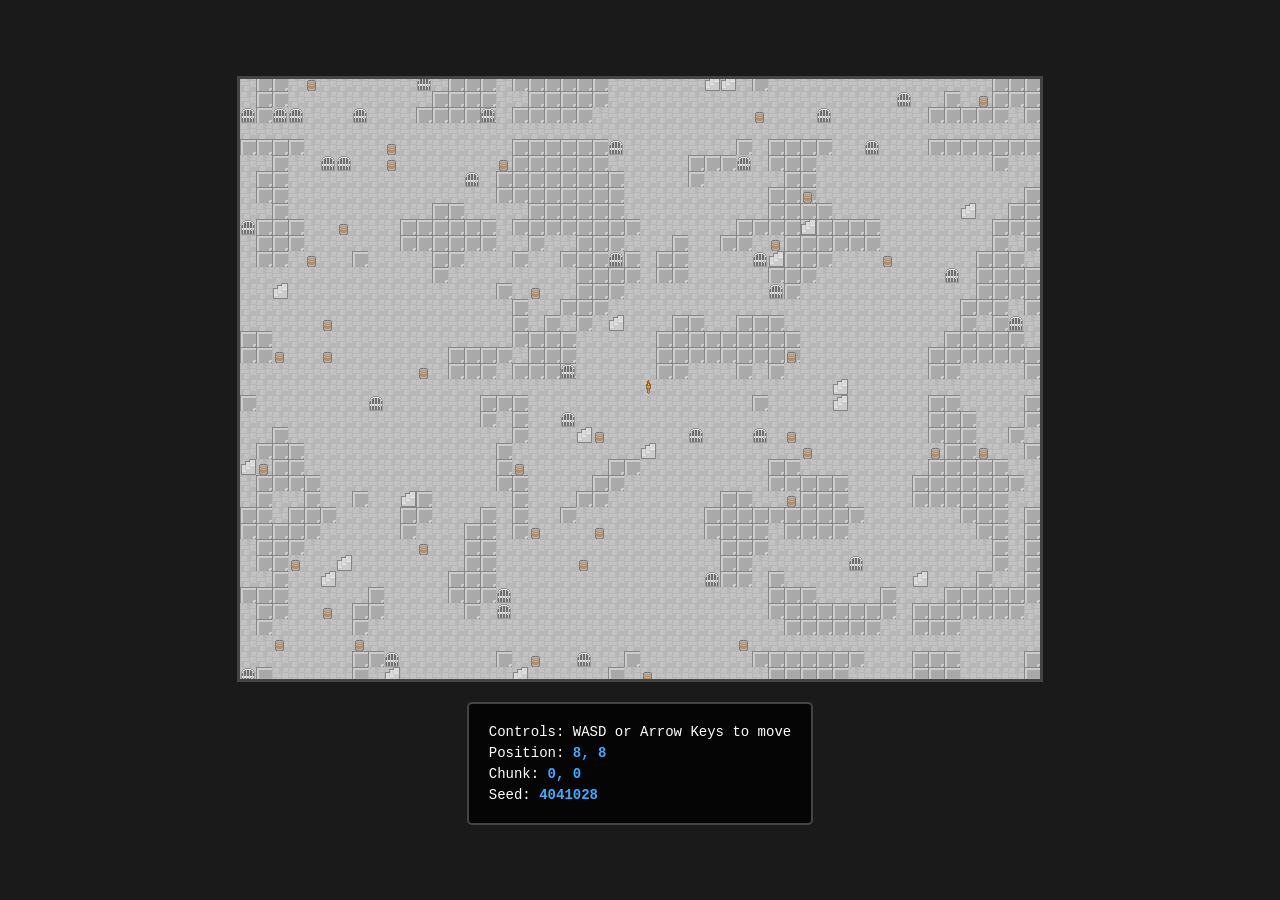
<file: index.html>
<!DOCTYPE html>
<html lang="en">
<head>
    <meta charset="UTF-8">
    <meta name="viewport" content="width=device-width, initial-scale=1.0">
    <title>Pixel Dungeon</title>
    <link rel="stylesheet" href="style.css">
</head>
<body>
    <div id="game-container">
        <canvas id="game-canvas"></canvas>
        <div id="info">
            <div>Controls: WASD or Arrow Keys to move</div>
            <div>Position: <span id="position">0, 0</span></div>
            <div>Chunk: <span id="chunk">0, 0</span></div>
            <div>Seed: <span id="seed"></span></div>
        </div>
    </div>

    <!-- Mobile Joystick -->
    <div id="joystick" aria-hidden="true">
        <div id="joystick-base"></div>
        <div id="joystick-stick"></div>
    </div>
    <script>
        // Show seed in info panel
        let randomSeed = Math.floor(Math.random() * 10000000);
        document.getElementById('seed').textContent = randomSeed;
    </script>
    <!-- Engine systems -->
    <script src="src/engine/input.js"></script>
    <script src="src/engine/camera.js"></script>
    <script src="src/engine/render.js"></script>
    <script src="src/engine/loop.js"></script>
    
    <!-- World systems -->
    <script src="src/world/tileset.js"></script>
    <script src="src/world/generator.js"></script>
    <script src="src/world/chunk.js"></script>
    
    <!-- Entities -->
    <script src="src/entities/player.js"></script>
    
    <!-- Main game -->
    <script src="main.js"></script>
</body>
</html>
</file>
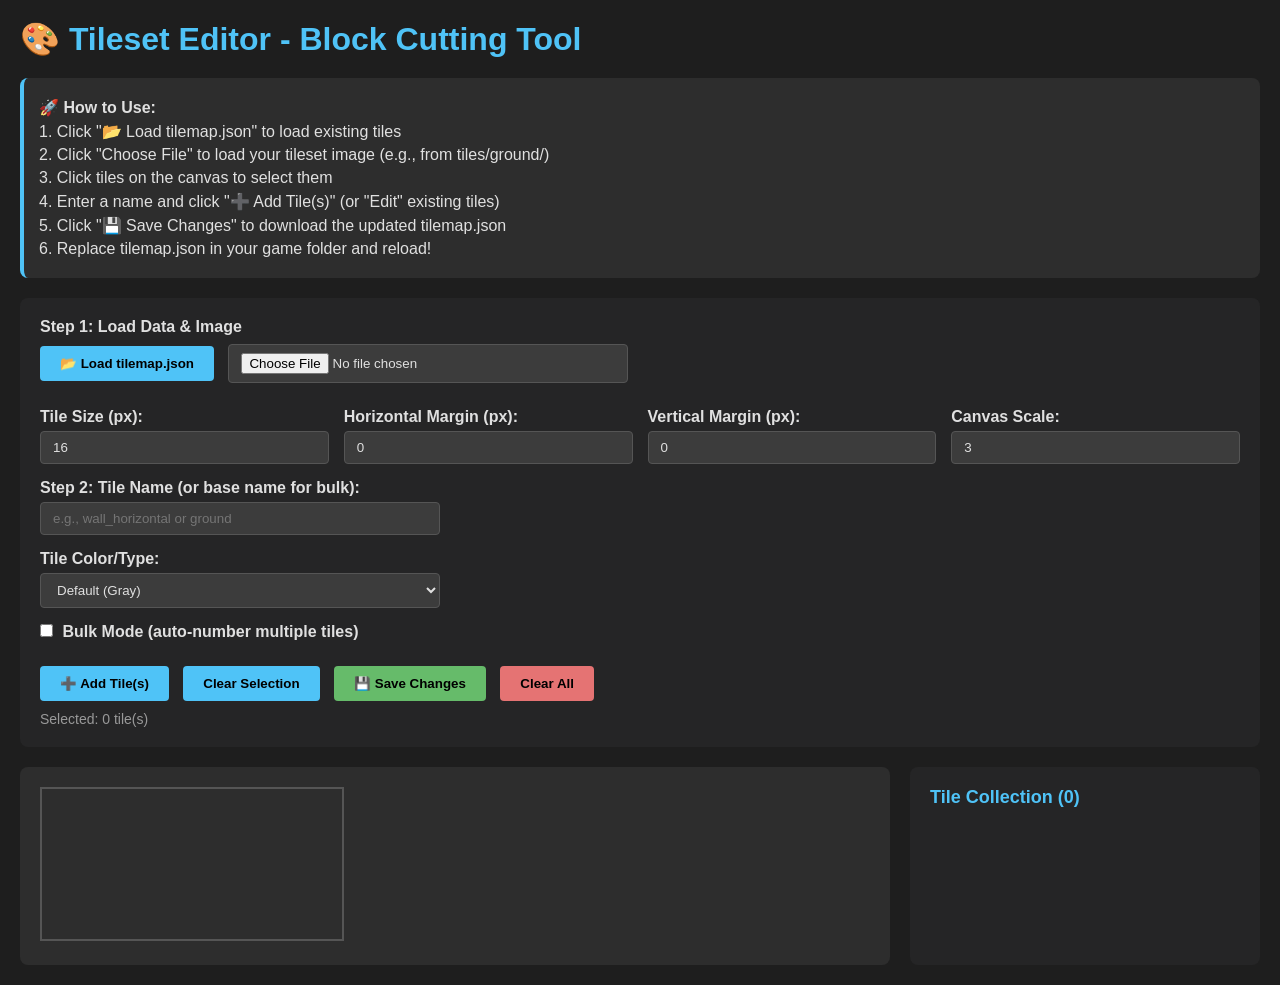
<file: tileset-editor.html>
<!DOCTYPE html>
<html lang="en">
<head>
    <meta charset="UTF-8">
    <meta name="viewport" content="width=device-width, initial-scale=1.0">
    <title>Tileset Editor - Block Cutting Tool</title>
    <style>
        * {
            margin: 0;
            padding: 0;
            box-sizing: border-box;
        }

        body {
            font-family: 'Segoe UI', Tahoma, Geneva, Verdana, sans-serif;
            background: #1e1e1e;
            color: #e0e0e0;
            padding: 20px;
        }

        .container {
            max-width: 1600px;
            margin: 0 auto;
        }

        h1 {
            margin-bottom: 20px;
            color: #4fc3f7;
        }

        .controls {
            background: #252526;
            padding: 20px;
            border-radius: 8px;
            margin-bottom: 20px;
        }

        .control-group {
            margin-bottom: 15px;
        }

        label {
            display: block;
            margin-bottom: 5px;
            font-weight: 600;
        }

        input[type="file"],
        input[type="text"],
        input[type="number"] {
            background: #3c3c3c;
            border: 1px solid #555;
            color: #e0e0e0;
            padding: 8px 12px;
            border-radius: 4px;
            width: 100%;
            max-width: 400px;
        }

        button {
            background: #4fc3f7;
            color: #000;
            border: none;
            padding: 10px 20px;
            border-radius: 4px;
            cursor: pointer;
            font-weight: 600;
            margin-right: 10px;
            margin-top: 10px;
        }

        button:hover {
            background: #29b6f6;
        }

        button.danger {
            background: #e57373;
        }

        button.danger:hover {
            background: #ef5350;
        }

        .editor-area {
            display: grid;
            grid-template-columns: 1fr 350px;
            gap: 20px;
        }

        .canvas-container {
            background: #2d2d2d;
            padding: 20px;
            border-radius: 8px;
            overflow: auto;
            max-height: 800px;
        }

        #tilesetCanvas {
            border: 2px solid #555;
            cursor: crosshair;
            image-rendering: pixelated;
            image-rendering: -moz-crisp-edges;
            image-rendering: crisp-edges;
        }

        .tiles-list {
            background: #252526;
            padding: 20px;
            border-radius: 8px;
            overflow-y: auto;
            max-height: 800px;
        }

        .tiles-list h2 {
            margin-bottom: 15px;
            color: #4fc3f7;
            font-size: 18px;
        }

        .tile-item {
            background: #3c3c3c;
            padding: 10px;
            margin-bottom: 10px;
            border-radius: 4px;
            border-left: 4px solid #4fc3f7;
        }

        .tile-item.color-red {
            border-left-color: #ef5350;
        }

        .tile-item.color-blue {
            border-left-color: #42a5f5;
        }

        .tile-item.color-green {
            border-left-color: #66bb6a;
        }

        .tile-item.color-purple {
            border-left-color: #ab47bc;
        }

        .tile-item.color-orange {
            border-left-color: #ffa726;
        }

        .tile-item.color-yellow {
            border-left-color: #fdd835;
        }

        .tile-item .tile-name {
            font-weight: 600;
            margin-bottom: 5px;
            color: #4fc3f7;
        }

        .tile-item .tile-coords {
            font-size: 12px;
            color: #999;
            font-family: 'Courier New', monospace;
        }

        .tile-item button {
            margin-top: 5px;
            padding: 5px 10px;
            font-size: 12px;
        }

        .tile-item button.edit {
            background: #ffa726;
        }

        .tile-item button.edit:hover {
            background: #fb8c00;
        }

        .info {
            background: #2d2d2d;
            padding: 15px;
            border-radius: 8px;
            margin-bottom: 20px;
            border-left: 4px solid #4fc3f7;
        }

        .info p {
            margin: 5px 0;
        }

        .json-output {
            background: #1e1e1e;
            border: 1px solid #555;
            border-radius: 4px;
            padding: 15px;
            margin-top: 20px;
            font-family: 'Courier New', monospace;
            font-size: 12px;
            max-height: 300px;
            overflow-y: auto;
            white-space: pre;
            color: #a5d6a7;
        }

        .grid-settings {
            display: flex;
            gap: 15px;
            flex-wrap: wrap;
        }

        .grid-settings .control-group {
            flex: 1;
            min-width: 150px;
        }

        @media (max-width: 1024px) {
            .editor-area {
                grid-template-columns: 1fr;
            }
        }
    </style>
</head>
<body>
    <div class="container">
        <h1>🎨 Tileset Editor - Block Cutting Tool</h1>
        
        <div class="info">
            <p><strong>🚀 How to Use:</strong></p>
            <p>1. Click "📂 Load tilemap.json" to load existing tiles</p>
            <p>2. Click "Choose File" to load your tileset image (e.g., from tiles/ground/)</p>
            <p>3. Click tiles on the canvas to select them</p>
            <p>4. Enter a name and click "➕ Add Tile(s)" (or "Edit" existing tiles)</p>
            <p>5. Click "💾 Save Changes" to download the updated tilemap.json</p>
            <p>6. Replace tilemap.json in your game folder and reload!</p>
        </div>

        <div class="controls">
            <div class="control-group">
                <label>Step 1: Load Data & Image</label>
                <button id="loadGameTilesetBtn" style="margin-top: 5px; margin-bottom: 10px;">📂 Load tilemap.json</button>
                <input type="file" id="tilesetImage" accept="image/*" style="margin-bottom: 10px;">
            </div>

            <div class="grid-settings">
                <div class="control-group">
                    <label for="tileSize">Tile Size (px):</label>
                    <input type="number" id="tileSize" value="16" min="8" max="64">
                </div>

                <div class="control-group">
                    <label for="marginX">Horizontal Margin (px):</label>
                    <input type="number" id="marginX" value="0" min="0" max="32">
                </div>

                <div class="control-group">
                    <label for="marginY">Vertical Margin (px):</label>
                    <input type="number" id="marginY" value="0" min="0" max="32">
                </div>

                <div class="control-group">
                    <label for="scale">Canvas Scale:</label>
                    <input type="number" id="scale" value="3" min="1" max="8" step="0.5">
                </div>
            </div>

            <div class="control-group">
                <label for="tileName">Step 2: Tile Name (or base name for bulk):</label>
                <input type="text" id="tileName" placeholder="e.g., wall_horizontal or ground">
            </div>

            <div class="control-group">
                <label for="tileColor">Tile Color/Type:</label>
                <select id="tileColor" style="width: 100%; max-width: 400px; background: #3c3c3c; border: 1px solid #555; color: #e0e0e0; padding: 8px 12px; border-radius: 4px;">
                    <option value="default">Default (Gray)</option>
                    <option value="red">Red</option>
                    <option value="blue">Blue</option>
                    <option value="green">Green</option>
                    <option value="purple">Purple</option>
                    <option value="orange">Orange</option>
                    <option value="yellow">Yellow</option>
                </select>
            </div>

            <div class="control-group">
                <label>
                    <input type="checkbox" id="bulkMode" style="width: auto; margin-right: 5px;">
                    Bulk Mode (auto-number multiple tiles)
                </label>
            </div>

            <div>
                <button id="addTileBtn">➕ Add Tile(s)</button>
                <button id="clearSelectionBtn">Clear Selection</button>
                <button id="saveToFileBtn" style="background: #66bb6a;">💾 Save Changes</button>
                <button id="clearAllBtn" class="danger">Clear All</button>
            </div>
            
            <div style="margin-top: 10px; color: #999; font-size: 14px;">
                Selected: <span id="selectionCount">0</span> tile(s)
            </div>
        </div>

        <div class="editor-area">
            <div class="canvas-container">
                <canvas id="tilesetCanvas"></canvas>
            </div>

            <div class="tiles-list">
                <h2>Tile Collection (<span id="tileCount">0</span>)</h2>
                <div id="tilesList"></div>
            </div>
        </div>
    </div>

    <script>
        class TilesetEditor {
            constructor() {
                this.canvas = document.getElementById('tilesetCanvas');
                this.ctx = this.canvas.getContext('2d');
                this.image = null;
                this.tileSize = 16;
                this.marginX = 0;
                this.marginY = 0;
                this.scale = 3;
                this.selectedTiles = []; // Changed from selectedTile to array
                this.tiles = [];

                // Disable image smoothing for pixel art
                this.ctx.imageSmoothingEnabled = false;
                this.ctx.webkitImageSmoothingEnabled = false;
                this.ctx.mozImageSmoothingEnabled = false;
                this.ctx.msImageSmoothingEnabled = false;

                this.setupEventListeners();
            }

            setupEventListeners() {
                document.getElementById('tilesetImage').addEventListener('change', (e) => {
                    this.loadImage(e.target.files[0]);
                });

                document.getElementById('tileSize').addEventListener('change', (e) => {
                    this.tileSize = parseInt(e.target.value);
                    this.redraw();
                });

                document.getElementById('marginX').addEventListener('change', (e) => {
                    this.marginX = parseInt(e.target.value);
                    this.redraw();
                });

                document.getElementById('marginY').addEventListener('change', (e) => {
                    this.marginY = parseInt(e.target.value);
                    this.redraw();
                });

                document.getElementById('scale').addEventListener('change', (e) => {
                    this.scale = parseFloat(e.target.value);
                    this.redraw();
                });

                this.canvas.addEventListener('click', (e) => {
                    this.handleCanvasClick(e);
                });

                document.getElementById('addTileBtn').addEventListener('click', () => {
                    this.addTile();
                });

                document.getElementById('clearSelectionBtn').addEventListener('click', () => {
                    this.selectedTiles = [];
                    this.updateSelectionCount();
                    this.redraw();
                });

                document.getElementById('clearAllBtn').addEventListener('click', () => {
                    if (confirm('Are you sure you want to clear all tiles?')) {
                        this.tiles = [];
                        this.updateTilesList();
                    }
                });

                document.getElementById('tileName').addEventListener('keypress', (e) => {
                    if (e.key === 'Enter') {
                        this.addTile();
                    }
                });

                document.getElementById('saveToFileBtn').addEventListener('click', () => {
                    this.saveToFile();
                });

                document.getElementById('loadGameTilesetBtn').addEventListener('click', () => {
                    this.loadFromGameTileset();
                });
            }

            updateSelectionCount() {
                document.getElementById('selectionCount').textContent = this.selectedTiles.length;
            }

            loadImage(file) {
                if (!file) return;

                const reader = new FileReader();
                reader.onload = (e) => {
                    this.image = new Image();
                    this.image.onload = () => {
                        this.redraw();
                    };
                    this.image.src = e.target.result;
                };
                reader.readAsDataURL(file);
            }

            redraw() {
                if (!this.image) return;

                // Set canvas size based on image and scale
                this.canvas.width = this.image.width * this.scale;
                this.canvas.height = this.image.height * this.scale;

                // Draw image scaled
                this.ctx.drawImage(this.image, 0, 0, this.canvas.width, this.canvas.height);

                // Draw grid
                this.drawGrid();

                // Draw selected tiles highlight
                this.selectedTiles.forEach(tile => {
                    this.drawSelection(tile.x, tile.y);
                });

                // Draw existing tiles
                this.drawExistingTiles();
            }

            drawGrid() {
                this.ctx.strokeStyle = 'rgba(255, 255, 255, 0.2)';
                this.ctx.lineWidth = 1;

                const cellWidth = (this.tileSize + this.marginX) * this.scale;
                const cellHeight = (this.tileSize + this.marginY) * this.scale;

                // Vertical lines
                for (let x = 0; x <= this.canvas.width; x += cellWidth) {
                    this.ctx.beginPath();
                    this.ctx.moveTo(x, 0);
                    this.ctx.lineTo(x, this.canvas.height);
                    this.ctx.stroke();
                }

                // Horizontal lines
                for (let y = 0; y <= this.canvas.height; y += cellHeight) {
                    this.ctx.beginPath();
                    this.ctx.moveTo(0, y);
                    this.ctx.lineTo(this.canvas.width, y);
                    this.ctx.stroke();
                }
            }

            drawSelection(tileX, tileY) {
                const scaledTileSize = this.tileSize * this.scale;
                const scaledMarginX = this.marginX * this.scale;
                const scaledMarginY = this.marginY * this.scale;
                
                const x = tileX * (scaledTileSize + scaledMarginX);
                const y = tileY * (scaledTileSize + scaledMarginY);

                // Draw highlight box
                this.ctx.strokeStyle = '#4fc3f7';
                this.ctx.lineWidth = 3;
                this.ctx.strokeRect(x, y, scaledTileSize, scaledTileSize);

                // Draw semi-transparent overlay
                this.ctx.fillStyle = 'rgba(79, 195, 247, 0.2)';
                this.ctx.fillRect(x, y, scaledTileSize, scaledTileSize);
            }

            drawExistingTiles() {
                const scaledTileSize = this.tileSize * this.scale;
                const scaledMarginX = this.marginX * this.scale;
                const scaledMarginY = this.marginY * this.scale;

                this.tiles.forEach((tile) => {
                    const x = tile.x * (scaledTileSize + scaledMarginX);
                    const y = tile.y * (scaledTileSize + scaledMarginY);

                    // Draw green border for saved tiles
                    this.ctx.strokeStyle = '#81c784';
                    this.ctx.lineWidth = 2;
                    this.ctx.strokeRect(x, y, scaledTileSize, scaledTileSize);
                });
            }

            handleCanvasClick(e) {
                if (!this.image) return;

                const rect = this.canvas.getBoundingClientRect();
                const x = e.clientX - rect.left;
                const y = e.clientY - rect.top;

                const scaledTileSize = this.tileSize * this.scale;
                const scaledMarginX = this.marginX * this.scale;
                const scaledMarginY = this.marginY * this.scale;
                const cellWidth = scaledTileSize + scaledMarginX;
                const cellHeight = scaledTileSize + scaledMarginY;

                const tileX = Math.floor(x / cellWidth);
                const tileY = Math.floor(y / cellHeight);

                const clickedTile = { x: tileX, y: tileY };

                // Check if tile is already selected
                const existingIndex = this.selectedTiles.findIndex(
                    t => t.x === tileX && t.y === tileY
                );

                if (existingIndex !== -1) {
                    // Deselect if already selected
                    this.selectedTiles.splice(existingIndex, 1);
                } else {
                    // Add to selection
                    this.selectedTiles.push(clickedTile);
                }

                this.updateSelectionCount();
                this.redraw();

                // Auto-suggest name based on selection count
                const nameInput = document.getElementById('tileName');
                if (!nameInput.value && this.selectedTiles.length === 1) {
                    const suggestedName = `tile_${tileX}_${tileY}`;
                    nameInput.value = suggestedName;
                }
            }

            addTile() {
                if (this.selectedTiles.length === 0) {
                    alert('Please select at least one tile by clicking on the tileset.');
                    return;
                }

                const nameInput = document.getElementById('tileName');
                const baseName = nameInput.value.trim();
                const tileColor = document.getElementById('tileColor').value;

                if (!baseName) {
                    alert('Please enter a name for the tile(s).');
                    return;
                }

                const bulkMode = document.getElementById('bulkMode').checked;

                if (bulkMode && this.selectedTiles.length > 1) {
                    // Bulk mode: create numbered tiles
                    let addedCount = 0;
                    this.selectedTiles.forEach((tile, index) => {
                        const name = `${baseName}${index + 1}`;
                        
                        // Check if name already exists
                        if (this.tiles.some(t => t.name === name)) {
                            // Skip or replace based on user preference
                            this.tiles = this.tiles.filter(t => t.name !== name);
                        }

                        this.tiles.push({
                            name: name,
                            x: tile.x,
                            y: tile.y,
                            color: tileColor
                        });
                        addedCount++;
                    });

                    alert(`Added ${addedCount} tiles: ${baseName}1 to ${baseName}${addedCount}`);
                } else if (this.selectedTiles.length === 1) {
                    // Single tile mode
                    const tile = this.selectedTiles[0];
                    
                    if (this.tiles.some(t => t.name === baseName)) {
                        if (!confirm(`Tile "${baseName}" already exists. Replace it?`)) {
                            return;
                        }
                        this.tiles = this.tiles.filter(t => t.name !== baseName);
                    }

                    this.tiles.push({
                        name: baseName,
                        x: tile.x,
                        y: tile.y,
                        color: tileColor
                    });
                } else {
                    // Multiple tiles selected but bulk mode not enabled
                    if (!confirm(`You have ${this.selectedTiles.length} tiles selected. Enable "Bulk Mode" to add them all, or click OK to add only the first tile as "${baseName}".`)) {
                        return;
                    }
                    
                    const tile = this.selectedTiles[0];
                    if (this.tiles.some(t => t.name === baseName)) {
                        this.tiles = this.tiles.filter(t => t.name !== baseName);
                    }
                    this.tiles.push({
                        name: baseName,
                        x: tile.x,
                        y: tile.y,
                        color: tileColor
                    });
                }

                // Clear input and selection
                nameInput.value = '';
                this.selectedTiles = [];
                this.updateSelectionCount();

                this.updateTilesList();
                this.redraw();
            }

            updateTilesList() {
                const listContainer = document.getElementById('tilesList');
                const countElement = document.getElementById('tileCount');

                countElement.textContent = this.tiles.length;

                if (this.tiles.length === 0) {
                    listContainer.innerHTML = '<p style="color: #999; text-align: center;">No tiles added yet</p>';
                    return;
                }

                listContainer.innerHTML = this.tiles.map((tile, index) => {
                    const colorClass = tile.color ? `color-${tile.color}` : 'color-default';
                    return `
                    <div class="tile-item ${colorClass}">
                        <div class="tile-name">${tile.name}</div>
                        <div class="tile-coords">x: ${tile.x}, y: ${tile.y} ${tile.color ? `[${tile.color}]` : ''}</div>
                        <button class="edit" onclick="editor.editTile(${index})">Edit</button>
                        <button onclick="editor.removeTile(${index})">Remove</button>
                    </div>
                `;
                }).join('');
            }

            editTile(index) {
                const tile = this.tiles[index];
                document.getElementById('tileColor').value = tile.color || 'default';
                
                // Set the tile name in input
                document.getElementById('tileName').value = tile.name;
                
                // Select the tile on canvas
                this.selectedTiles = [{ x: tile.x, y: tile.y }];
                this.updateSelectionCount();
                this.redraw();
                
                // Scroll to top to see the controls
                window.scrollTo({ top: 0, behavior: 'smooth' });
                
                // Remove the tile from list (will be re-added when user clicks Add)
                this.tiles.splice(index, 1);
                this.updateTilesList();
            }

            removeTile(index) {
                this.tiles.splice(index, 1);
                this.updateTilesList();
                this.redraw();
            }

            async loadFromGameTileset() {
                try {
                    // Try to fetch the tilemap.json file first
                    const response = await fetch('tilemap.json');
                    
                    if (response.ok) {
                        const tileMap = await response.json();
                        
                        // Convert to tiles array
                        this.tiles = Object.entries(tileMap).map(([name, coords]) => ({
                            name: name,
                            x: coords.x,
                            y: coords.y
                        }));

                        this.updateTilesList();
                        this.redraw();
                        
                        alert(`Loaded ${this.tiles.length} tiles from tilemap.json!`);
                        return;
                    }
                } catch (error) {
                    console.log('tilemap.json not found, trying tileset.js...');
                }

                // Fallback: try to load from tileset.js
                try {
                    const response = await fetch('src/world/tileset.js');
                    const content = await response.text();
                    
                    const tileMapMatch = content.match(/this\.tileMap\s*=\s*({[\s\S]*?});/);
                    
                    if (!tileMapMatch) {
                        alert('Could not find tilemap data');
                        return;
                    }

                    const tileMapStr = tileMapMatch[1]
                        .replace(/\/\/.*$/gm, '')
                        .replace(/'/g, '"')
                        .replace(/(\w+):/g, '"$1":');

                    const tileMap = JSON.parse(tileMapStr);
                    
                    this.tiles = Object.entries(tileMap).map(([name, coords]) => ({
                        name: name,
                        x: coords.x,
                        y: coords.y
                    }));

                    this.updateTilesList();
                    this.redraw();
                } catch (error) {
                    console.error('Error loading tileset:', error);
                    alert('❌ Could not load tilemap.json\n\nMake sure:\n1. The server is running (double-click start-editor.bat)\n2. tilemap.json exists in the root folder\n3. You\'re accessing via http://localhost:8000/tileset-editor.html');
                }
            }

            async saveToFile() {
                if (this.tiles.length === 0) {
                    alert('No tiles to save. Add some tiles first.');
                    return;
                }const entry = { x: tile.x, y: tile.y };
                    if (tile.color && tile.color !== 'default') {
                        entry.color = tile.color;
                    }
                    tileMap[tile.name] = entry

                const tileMap = {};
                this.tiles.forEach(tile => {
                    tileMap[tile.name] = { x: tile.x, y: tile.y };
                });

                const json = JSON.stringify(tileMap, null, 4);

                // Download the file
                const blob = new Blob([json], { type: 'application/json' });
                const url = URL.createObjectURL(blob);
                const a = document.createElement('a');
                a.href = url;
                a.download = 'tilemap.json';
                a.click();
                URL.revokeObjectURL(url);
                
                alert('✅ Downloaded tilemap.json!\n\nReplace the file in your game folder and reload the game.');
            }
        }

        // Initialize editor
        const editor = new TilesetEditor();
    </script>
</body>
</html>
</body>
</html>
</file>
<file: style.css>
* {
    margin: 0;
    padding: 0;
    box-sizing: border-box;
}

body {
    font-family: 'Courier New', monospace;
    background: #1a1a1a;
    color: #fff;
    display: flex;
    justify-content: center;
    align-items: center;
    min-height: 100vh;
    overflow: hidden;
    touch-action: none; /* Prevent browser gestures interfering */
}

#game-container {
    display: flex;
    flex-direction: column;
    align-items: center;
    gap: 20px;
}

#game-canvas {
    border: 3px solid #444;
    background: #000;
    image-rendering: pixelated;
    image-rendering: -moz-crisp-edges;
    image-rendering: crisp-edges;
}

#info {
    background: rgba(0, 0, 0, 0.8);
    padding: 15px 20px;
    border: 2px solid #444;
    border-radius: 5px;
    font-size: 14px;
}

#info div {
    margin: 5px 0;
}

#info span {
    color: #4af;
    font-weight: bold;
}

/* Mobile joystick overlay */
#joystick {
    position: fixed;
    left: 20px;
    bottom: 20px;
    width: 140px;
    height: 140px;
    user-select: none;
    touch-action: none;
    z-index: 1000;
}

#joystick-base {
    position: absolute;
    width: 100%;
    height: 100%;
    border-radius: 50%;
    background: rgba(255, 255, 255, 0.08);
    border: 2px solid rgba(255, 255, 255, 0.15);
}

#joystick-stick {
    position: absolute;
    width: 60px;
    height: 60px;
    border-radius: 50%;
    background: rgba(100, 160, 255, 0.30);
    border: 2px solid rgba(100, 160, 255, 0.6);
    box-shadow: 0 0 12px rgba(100, 160, 255, 0.5);
    left: 40px; /* centered in 140px base by default */
    top: 40px;
}

/* Hide joystick on desktop by default */
@media (hover: hover) and (pointer: fine) {
    #joystick { display: none; }
}
</file>
